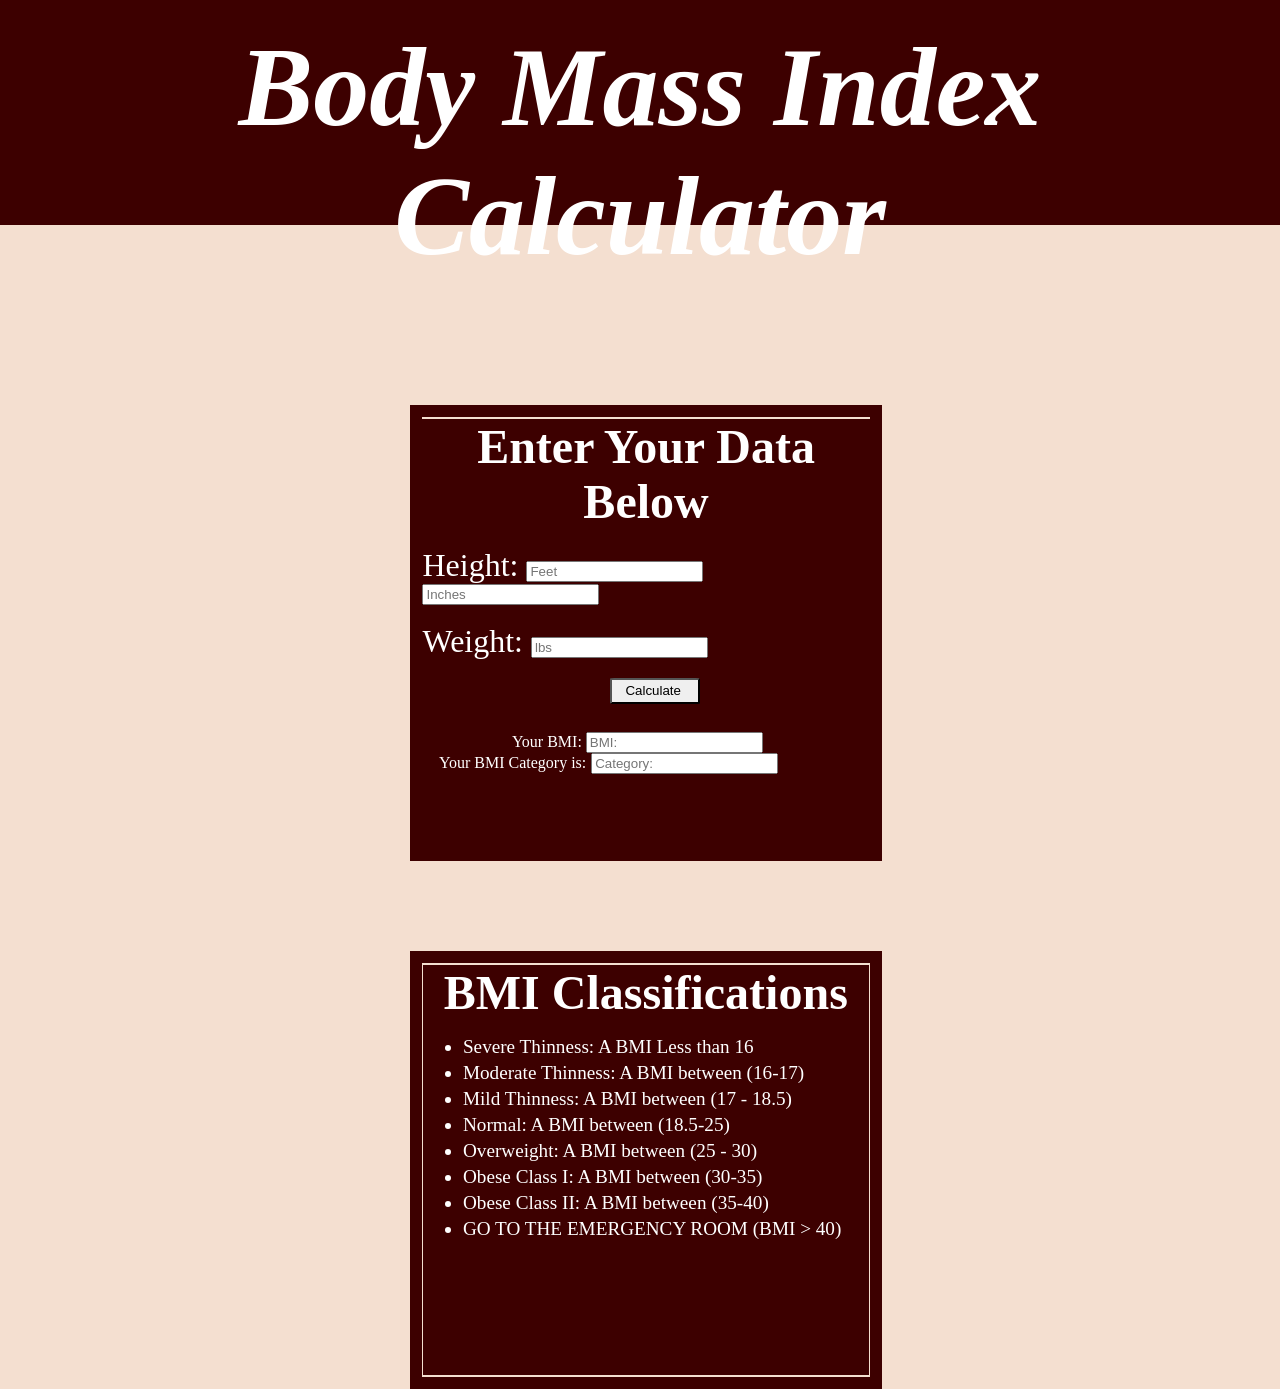
<file: Body Mass Index Calculator/index.html>
<!DOCTYPE html>
<html>
    <head>
        <link rel="stylesheet" href="layout.css">
        <script src="calculate.js"></script>
    </head>

    <body>
        <!--This is the div controlling the title-->
        <div class="Title-background-div">
            <div class="Title-text-div">
                <b><i>Body Mass Index Calculator</i></b>
            </div>
        </div>

        <!--This is the div controlling the BMI Calculator box-->

        <div class="BMI-main-div">

            <div class="BMI-inner-div">
                <center><b><font size="7">Enter Your Data Below</font></b></center>
                <br><font size = "6">Height: </font> <input type="text" class = "BMI-feet" placeholder="Feet" style="color: grey">&nbsp;&nbsp;&nbsp;<input type="text" class="BMI-inches" placeholder="Inches" style="color: grey">
                <br><br><font size = "6">Weight: </font><input type="text" class="Weight-inputbox" placeholder="lbs" style="color: grey">
                <br><br><input type="button"  class="BMI-button" value="Calculate "  onclick="getBMI()">
                <br>
                <br>
                <br>
                <div class="BMI-result-div">Your BMI: <input type="text" class = "BMI-result" placeholder="BMI: " readonly="True"> <br></div>
                <div class = "BMI-category-div">Your BMI Category is: <input type="text" class = "BMI-category-box" placeholder="Category: " readonly="True"></div>
               
            </div>

        </div>

        <div class = "test">
            <div class="BMI-category-info">
                        
                <center><b><font size="7">BMI Classifications</font></b></center>
                <ul id="categories">
                    <li id="severeThin">Severe Thinness: A BMI Less than 16</li>
                    <li id="moderateThin">Moderate Thinness: A BMI between (16-17)</li>
                    <li id="mildThin">Mild Thinness: A BMI between (17 - 18.5)</li>
                    <li id="normal">Normal: A BMI between (18.5-25) </li>
                    <li id="overweight">Overweight: A BMI between (25 - 30)</li>
                    <li id="obese1">Obese Class I: A BMI between (30-35)</li>
                    <li id="obese2">Obese Class II: A BMI between (35-40)</li>
                    <li id="jesus">GO TO THE EMERGENCY ROOM (BMI > 40)</li>
                </ul>
            </div>
        </div>
        
    </body>
</html>
</file>
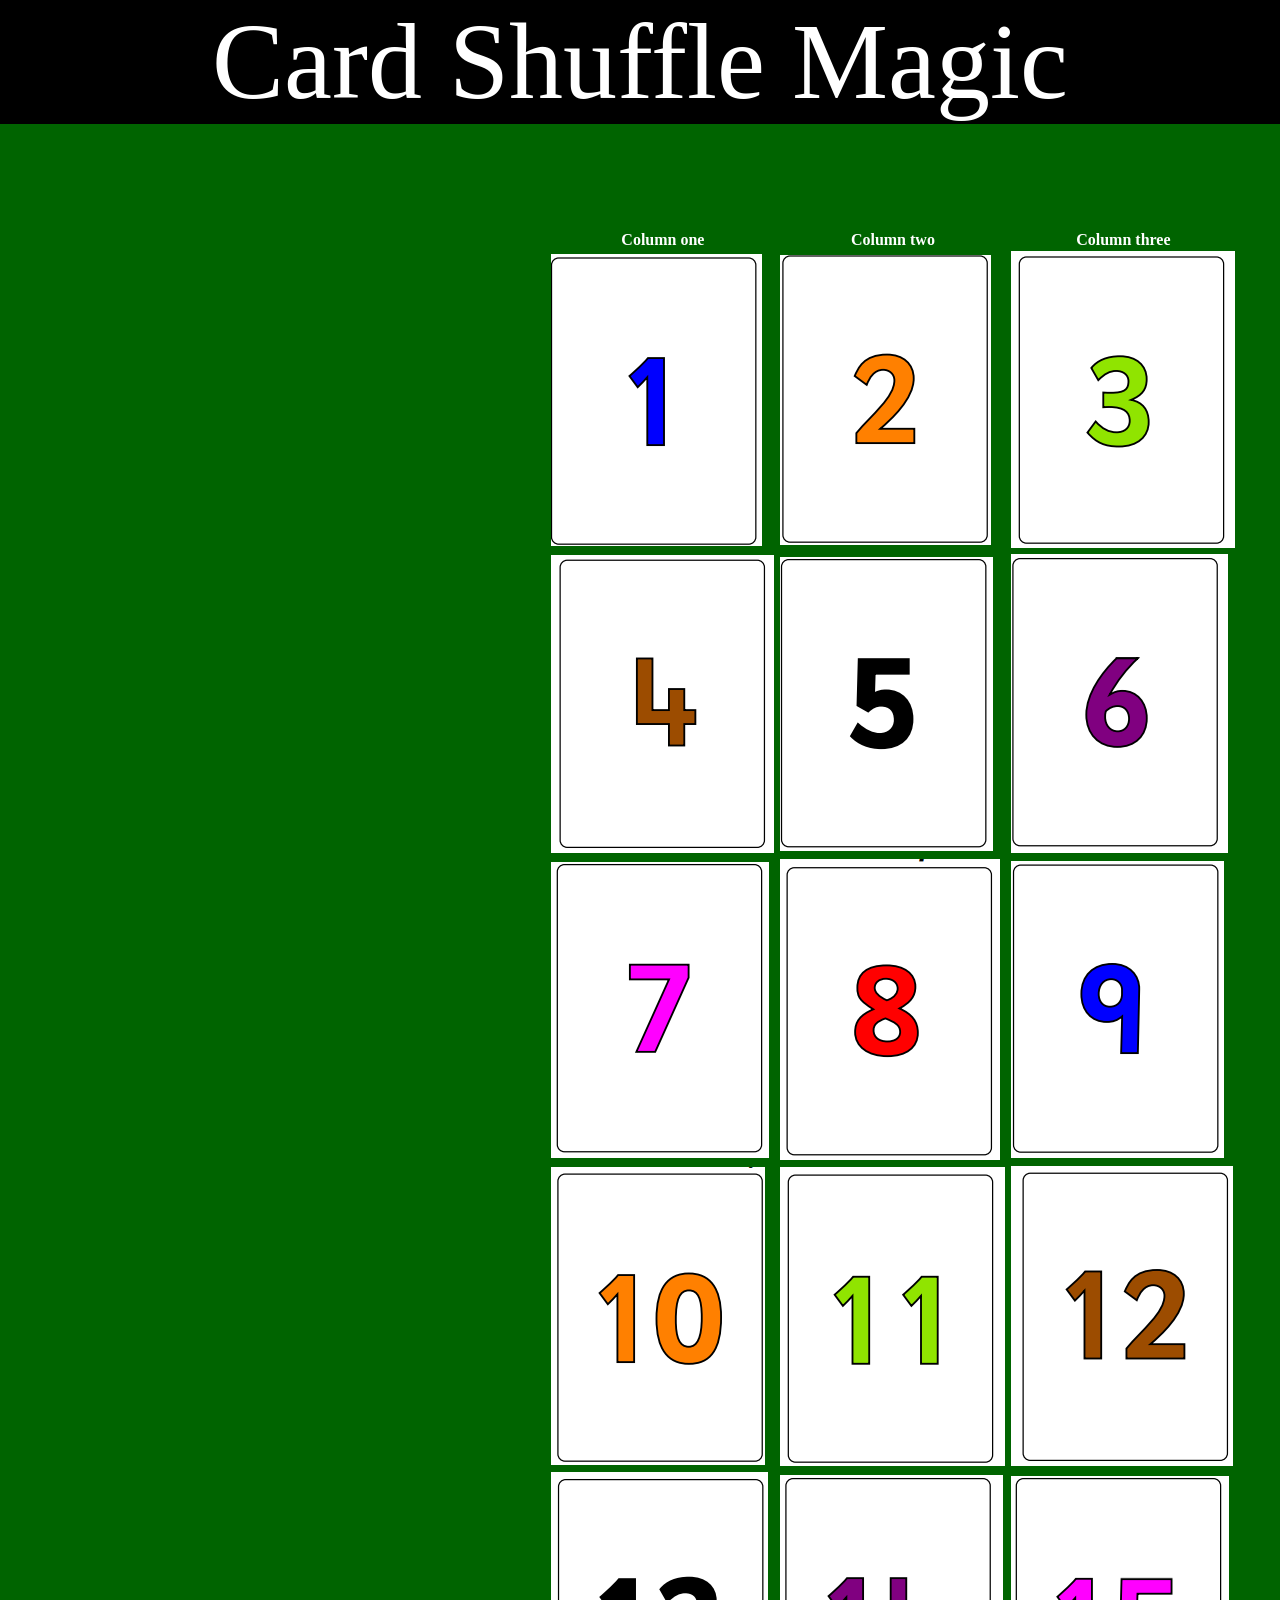
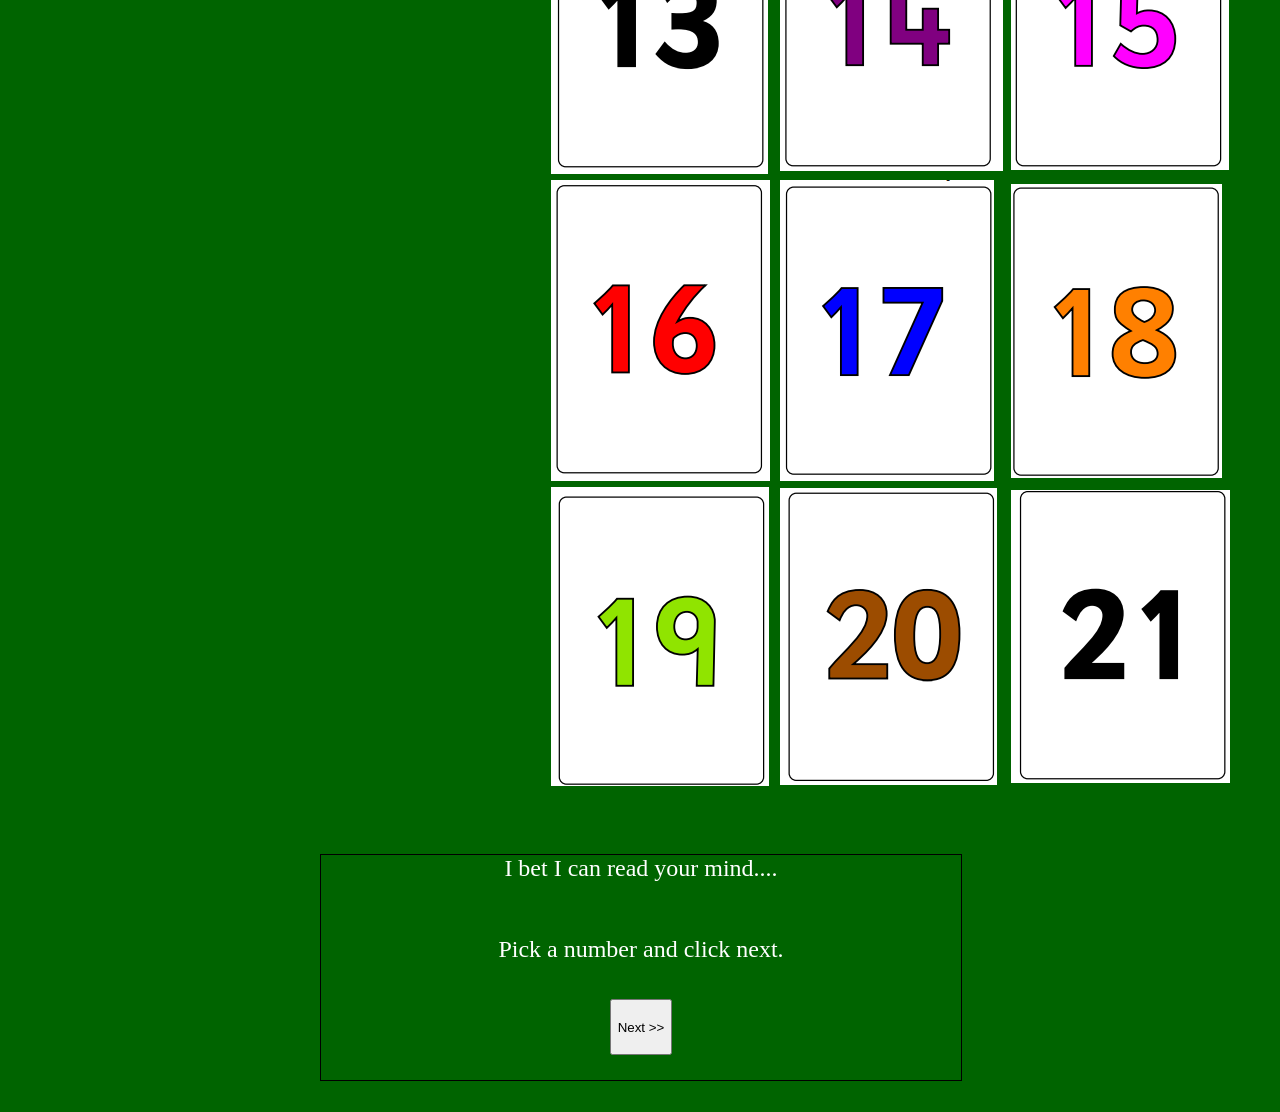
<file: Card Trick/index.html>
<!DOCTYPE html>
<html>
    <head>
        <link rel="stylesheet" href="layout.css">
        <title>Number Magic Trick</title>
    </head>

    <body>
        
        <div id="heading"><font size="7" id = "heading-text">Card Shuffle Magic</font></div>
        <p id="123"></p>

        <div id = "cards">

            <table id="magic-table" style="color: white;">
                <tr>
                    <th>Column one</th>
                    <th>Column two</th>
                    <th>Column three</th>
                </tr>
            </table>
            <br>
           

        </div>

        <div id="main">
            
            
            <font size = "5">I bet I can read your mind....<br><br><br>Pick a number and click next.</font>
            <br>
            <br>
            <br>
            
            <div id="button-div">
                <button id="main-start-button" onclick=funcc()> Next >> </button>
            </div>

            <script src="script.js"></script>

        </div>
        
    </body>
</html>
</file>
<file: Body Mass Index Calculator/layout.css>
body
{
    margin: 0%;
    background-color: #F4DFD0;
    height: 100vh;
}

.Title-background-div
{
    background-color: #3D0000;
    height:25%;
    max-height: 25%;

}

.Title-text-div
{
    font-size: 700%;
    text-align: center;
    color: white;
    background-color: transparent;
    position: relative;
    top: 10%;
}

.BMI-main-div
{
  
    position: relative;  
    background-color: transparent;
    max-height: 52%;
    
    top: 20%;
    left: 32%;
    width:35vw;
    height:48%;
    border:1vw solid #3D0000;

}

.BMI-inner-div
{
    position: relative;
    background-color: #3D0000;
    height: 100%;
    color:white;
    top: 0.5%;
    height: 99.5%;
    width:99.8%;
    left: 0.2%;

}

.BMI-button
{
    border-radius: 5%;
    text-align: center;
    width: 7vw;
    height: 2vw;
    position: absolute;
    left: 42%;
}

.BMI-result-div
{
    position:relative;
    background-color: transparent;
    left: 20%;
}

.BMI-category-div
{
    position: relative;
    left: 3.7%;
}

.BMI-category-box
{
    position: relative;
    width: 40%;
    left: 0.2%;
}

.test
{
    position: relative;
    border:1vw solid #3D0000;
    top: 30%;
    height: 46%;
    width: 35vw;
    left: 32%;
}

.BMI-category-info
{
    position:relative;
    top: 0.5%;
    background-color: #3D0000;
    color:white;
    height: 99%;
    width: 99.5%;
    left: 0.3%; 
    
}


ul li
{
    font-size: larger;
    padding-bottom: 1%;
}
</file>
<file: Card Trick/layout.css>
body
{
    background-color: darkgreen;
    margin: 0%;
    height: 100vh;
    width: 100vw;
}

#heading
{
    background-color: black;
    color: white;
    text-align: center;
    max-height: 25%;
}

#heading-text
{
    font-size: 12vh;
}

#main
{
    position: relative;
    background-color: transparent;
    border: 1px solid black;
    color:white;
    max-height: 25%;
    text-align: center;
    top: 15%;
    left: 25%;
    height: 100%;
    width: 50%;
    
}

#main-start-button
{
    position: relative;
    max-height: fit-content;
    height: 50%;
}

table, th, td
{
    padding-right: 5px;
    border-collapse: collapse;
    max-width: fit-content;
    max-height: fit-content;
}

#cards
{
    position: relative;
    left: 43%;
    max-width: fit-content;
    max-height: fit-content;
    top: 10%;
}

#button-div
{
    background-color: transparent;
    height: 50%;
}
</file>
